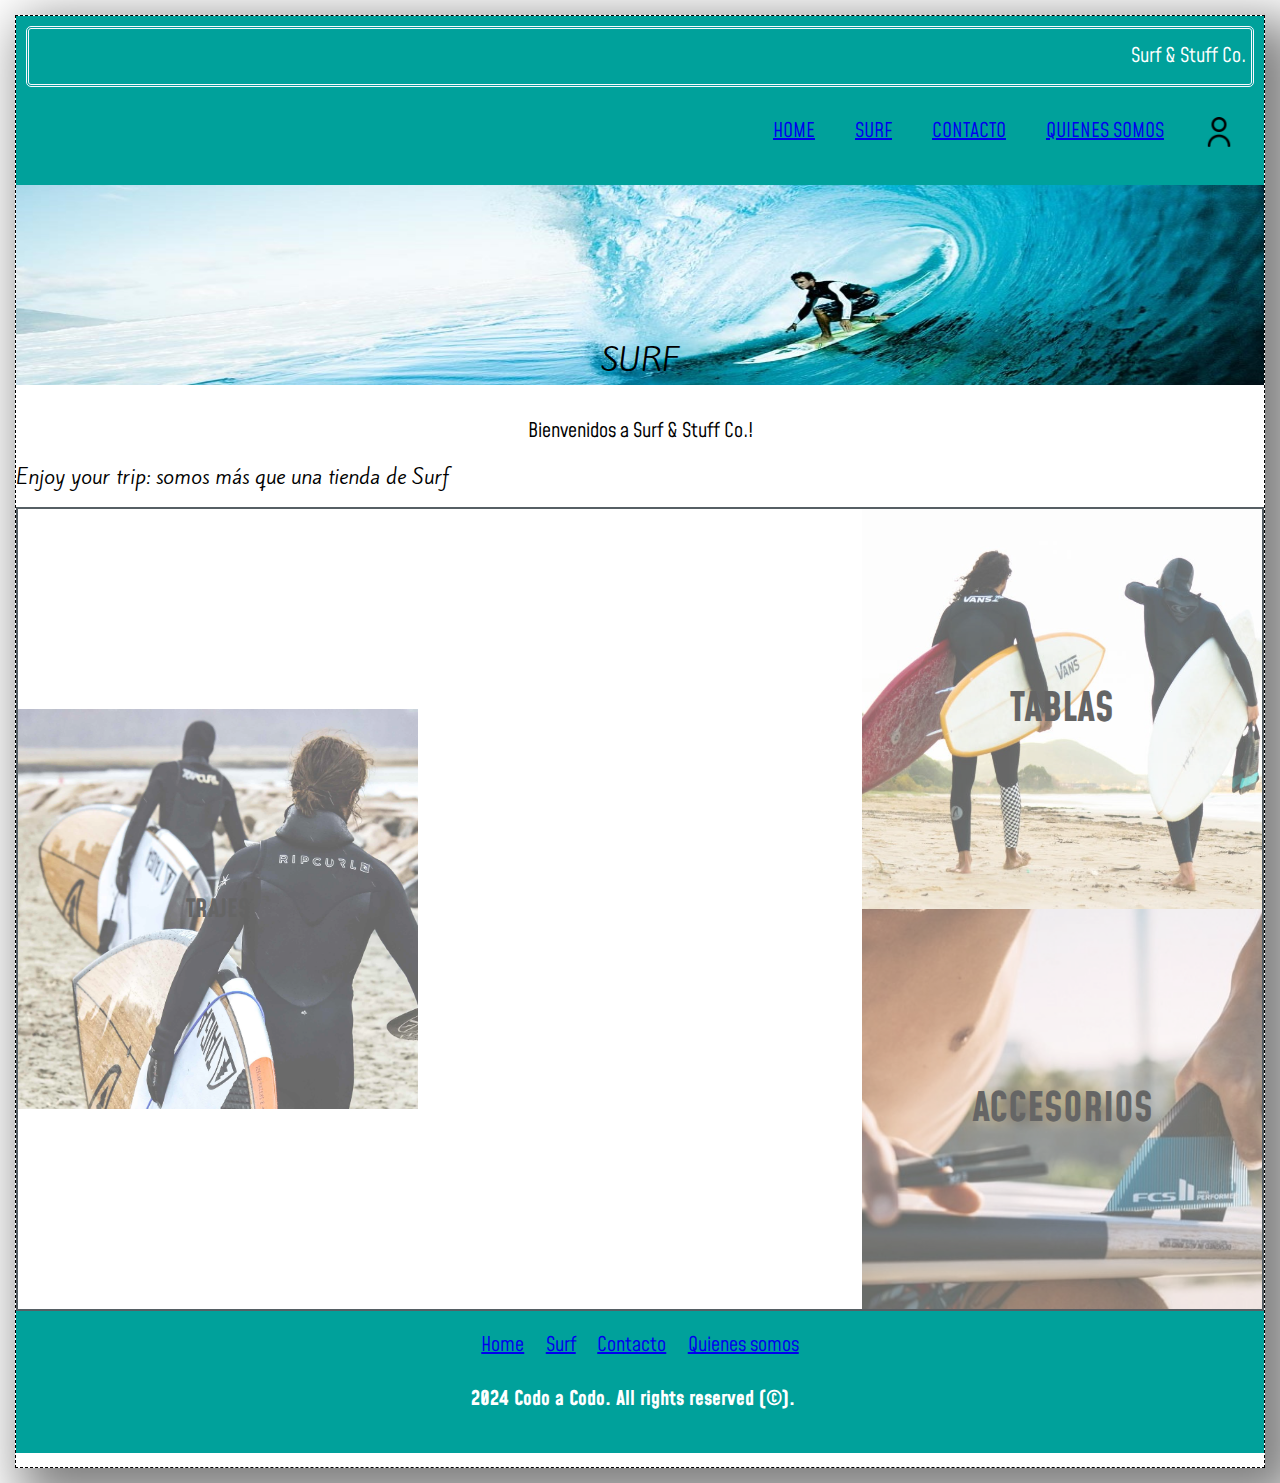
<file: index.html>
<!DOCTYPE html>
<html lang="es">


<head>
    <meta charset="UTF-8">
    <meta name="viewport" content="width=device-width, initial-scale=1.0">

    <title>Home | Surf & Stuff Co.</title>


    <link rel="stylesheet" href="./css/estilosSurfCov3.css">


    <!-- fuentes -->


    <!-- TITULO -->
    <link rel="preconnect" href="https://fonts.googleapis.com">
    <link rel="preconnect" href="https://fonts.gstatic.com" crossorigin>
    <link href="https://fonts.googleapis.com/css2?family=Anta&display=swap" rel="stylesheet">


    <!-- fuentes nav y footer -->
    <link rel="preconnect" href="https://fonts.googleapis.com">
    <link rel="preconnect" href="https://fonts.gstatic.com" crossorigin>
    <link
        href="https://fonts.googleapis.com/css2?family=Big+Shoulders+Inline+Display:wght@100..900&family=Mohave:ital,wght@0,300..700;1,300..700&display=swap"
    rel="stylesheet">


    <!-- fuente main -->
    <link rel="preconnect" href="https://fonts.googleapis.com">
    <link rel="preconnect" href="https://fonts.gstatic.com" crossorigin>
    <link href="https://fonts.googleapis.com/css2?family=Kite+One&display=swap" rel="stylesheet">

    <!-- favicon -->
    <link rel="icon" href="img/logoaceleste.ico">

</head>




<body class="contenedorGrid">
    <header>


    </header>


    <main>
        <!-- slider principal -->
        
        <div class="slideshow-container">
            <div class="mySlides transicion">
                <img src="./img/Surfing1.jpg" style="width:100%">
                <div class="texto">SURF</div>
            </div>


            <div class="mySlides transicion">
                <img src="./img/Surfing2.jpg" style="width:100%">
                <div class="texto">IS</div>
            </div>


            <div class="mySlides transicion">
                <img src="./img/Surfing3.jpg" style="width:100%">
                <div class="texto">FREEDOM</div>
            </div>
            
            <div>
                <audio autoplay loop>
                    <source src="img/sonido de mar.mp3" type="audio/mp3">
                </audio>
            </div>



            <br><br>

        </div>
        <br>


        <h1>Bienvenidos a Surf & Stuff Co.!</h1>
        <h2>Enjoy your trip: somos más que una tienda de Surf</h2>


        <div>
            <section>
                <div class="Menutienda">
                    <div class="Dentrodetienda"
                        style="background-image: url(img/trajes.jpg); opacity: 0.6; background-size: cover;background-position: center; font-size: 40px">
                        <strong>TRAJES
                            <link src="" style="width: 100%;">
                    </div>
                    <div class="Dentrodetienda"
                        style="background-image: url(img/accesorios.jpg); opacity: 0.6; background-size: cover; background-position: center; font-size: 40px ">
                        TABLAS</div>
                    <div class="Dentrodetienda"
                        style="background-image: url(img/tablas.jpg); opacity: 0.6; background-size: cover; background-position: center; font-size: 40px">
                        ACCESORIOS</div></strong>
                </div>
            </section>
        </div>

       




    </main>



    <footer>




    </footer>




    <script src="./js/Scripts.js"></script>


    <br><br>








</body>


</html>
</file>
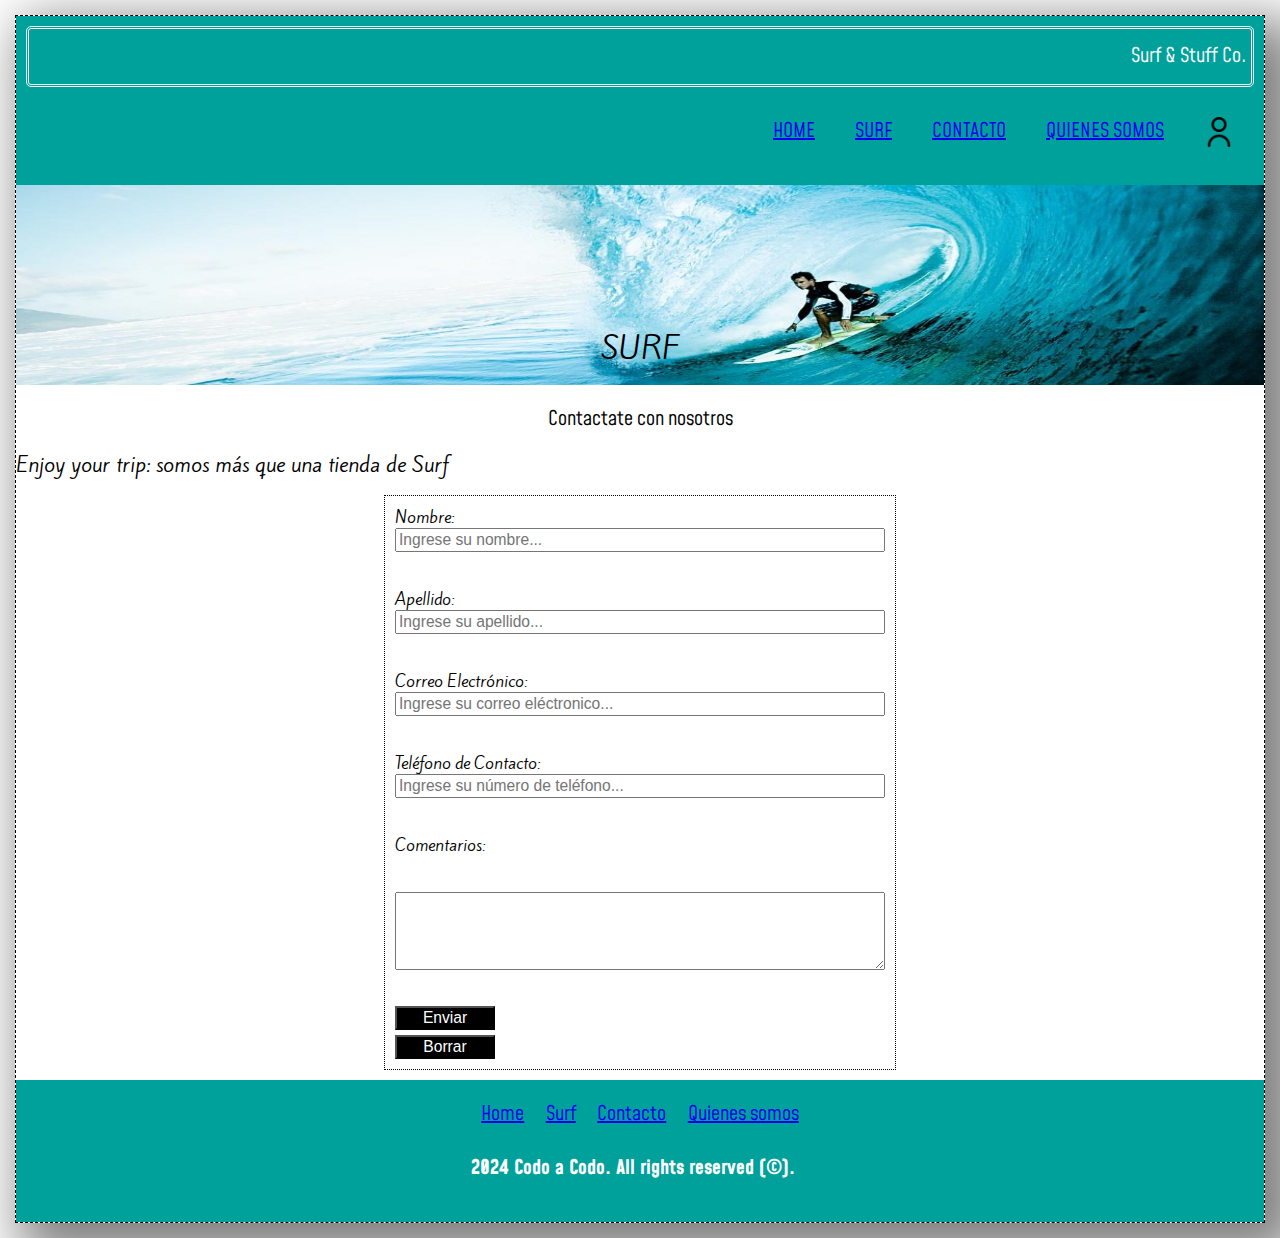
<file: contacto.html>
<!DOCTYPE html>
<html lang="es">

<head>
    <meta charset="UTF-8">
    <meta name="viewport" content="width=device-width, initial-scale=1.0">

    <link rel="stylesheet" href="./css/estilosSurfCov3.css">


    <!-- fuentes -->


    <!-- TITULO -->
    <link rel="preconnect" href="https://fonts.googleapis.com">
    <link rel="preconnect" href="https://fonts.gstatic.com" crossorigin>
    <link href="https://fonts.googleapis.com/css2?family=Anta&display=swap" rel="stylesheet">


    <!-- fuentes nav y footer -->
    <link rel="preconnect" href="https://fonts.googleapis.com">
    <link rel="preconnect" href="https://fonts.gstatic.com" crossorigin>
    <link
        href="https://fonts.googleapis.com/css2?family=Big+Shoulders+Inline+Display:wght@100..900&family=Mohave:ital,wght@0,300..700;1,300..700&display=swap"
        rel="stylesheet">


    <!-- fuente main -->
    <link rel="preconnect" href="https://fonts.googleapis.com">
    <link rel="preconnect" href="https://fonts.gstatic.com" crossorigin>
    <link href="https://fonts.googleapis.com/css2?family=Kite+One&display=swap" rel="stylesheet">

    <!-- favicon -->
    <link rel="icon" href="img/logoaceleste.ico">

    <title>Contacto | Surf & Stuff Co.</title>


</head>

<body class="contenedorGrid">

    <header>


    </header>


    <main>
        <!-- slider principal -->
        <div class="slideshow-container">
            <div class="mySlides transicion">
                <img src="./img/Surfing1.jpg" style="width:100%">
                <div class="texto">SURF</div>
            </div>


            <div class="mySlides transicion">
                <img src="./img/Surfing2.jpg" style="width:100%">
                <div class="texto">IS</div>
            </div>


            <div class="mySlides transicion">
                <img src="./img/Surfing3.jpg" style="width:100%">
                <div class="texto">FREEDOM</div>
            </div>

        </div>
        <br>


        <h1>Contactate con nosotros</h1>
        <h2>Enjoy your trip: somos más que una tienda de Surf</h2>

        <div class="contenedorform">
            <form class="form">
                <label for="nombre">Nombre:</label>
                <input type="text" id="nombre" name="nombre" required placeholder="Ingrese su nombre..."><br>

                <label for="apellido">Apellido:</label>
                <input type="text" id="apellido" name="apellido" required placeholder="Ingrese su apellido..."><br>

                <label for="email">Correo Electrónico:</label>
                <input type="email" id="email" name="email" required placeholder="Ingrese su correo eléctronico..."><br>

                <label for="telefono">Teléfono de Contacto:</label>
                <input type="tel" id="telefono" name="telefono" required
                    placeholder="Ingrese su número de teléfono..."><br>

                <label for="comentarios">Comentarios:</label><br>
                <textarea id="comentarios" name="comentarios"rows="4" cols="50"></textarea><br>

                <button class="enviarbtn" type="submit" onclick="enviarFormulario()">Enviar</button>
                <button class="borrarbtn" type="button" onclick="limpiarFormulario()">Borrar</button>
            </form>

        </div>


    </main>

    <footer>


    </footer>


    <script src="./js/Scripts.js"></script>

</body>

</html>
</file>
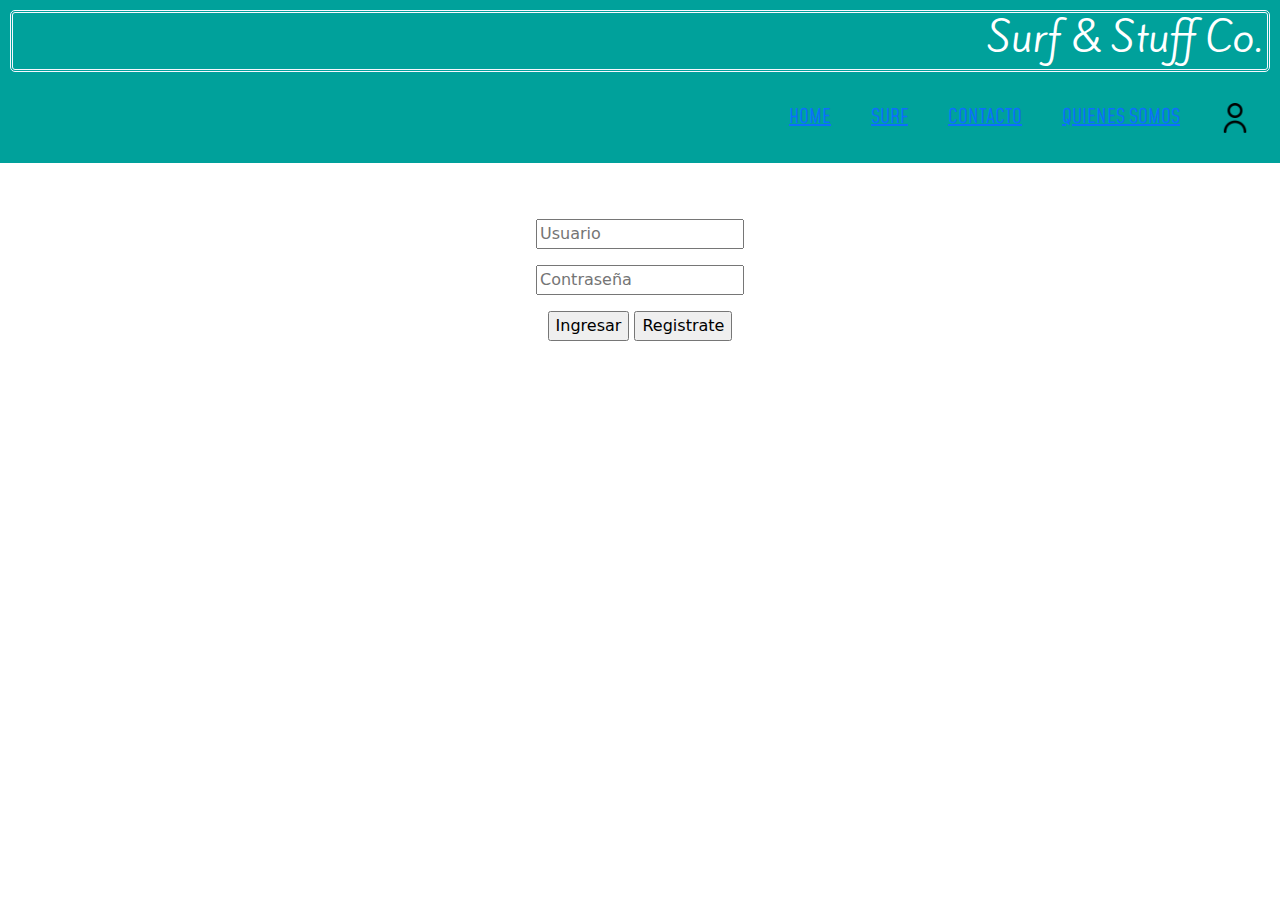
<file: login.html>
<!DOCTYPE html>
<html lang="es">
<head>
    <meta charset="UTF-8">
    <meta name="viewport" content="width=device-width, initial-scale=1.0">
    <link rel="stylesheet" href="css/login.css">
    <link href="https://cdn.jsdelivr.net/npm/bootstrap@5.3.3/dist/css/bootstrap.min.css" rel="stylesheet" integrity="sha384-QWTKZyjpPEjISv5WaRU9OFeRpok6YctnYmDr5pNlyT2bRjXh0JMhjY6hW+ALEwIH" crossorigin="anonymous">
       
    <!-- favicon -->
    <link rel="icon" href="img/logoaceleste.ico">
            <!-- fuentes -->


    <!-- TITULO -->
    <link rel="preconnect" href="https://fonts.googleapis.com">
    <link rel="preconnect" href="https://fonts.gstatic.com" crossorigin>
    <link href="https://fonts.googleapis.com/css2?family=Anta&display=swap" rel="stylesheet">


    <!-- fuentes nav y footer -->
    <link rel="preconnect" href="https://fonts.googleapis.com">
    <link rel="preconnect" href="https://fonts.gstatic.com" crossorigin>
    <link
        href="https://fonts.googleapis.com/css2?family=Big+Shoulders+Inline+Display:wght@100..900&family=Mohave:ital,wght@0,300..700;1,300..700&display=swap"
    rel="stylesheet">


    <!-- fuente main -->
    <link rel="preconnect" href="https://fonts.googleapis.com">
    <link rel="preconnect" href="https://fonts.gstatic.com" crossorigin>
    <link href="https://fonts.googleapis.com/css2?family=Kite+One&display=swap" rel="stylesheet">

    <title>Iniciar Sesión</title>
</head>
<header> 

</header>
<body>
    <main>
        <section><div class="text-center my-5">
            <form id="formIngreso">                        
                <input class="my-2"type="text" id="Usuario" required placeholder="Usuario"><br>
                <input class="my-2"type="password" id="Contrasenia"required placeholder="Contraseña"><br>
                <input class="my-2"type="button" onclick="validar()" id="Ingresar" value="Ingresar">
                <a href="registro.html"><input type="button" id="Registrate" value="Registrate"></a>
            </form>
        </div>
        </section>
    </main>
<footer>

</footer>
<script src="./js/Scripts.js"></script>   
</body>

</html>
</file>
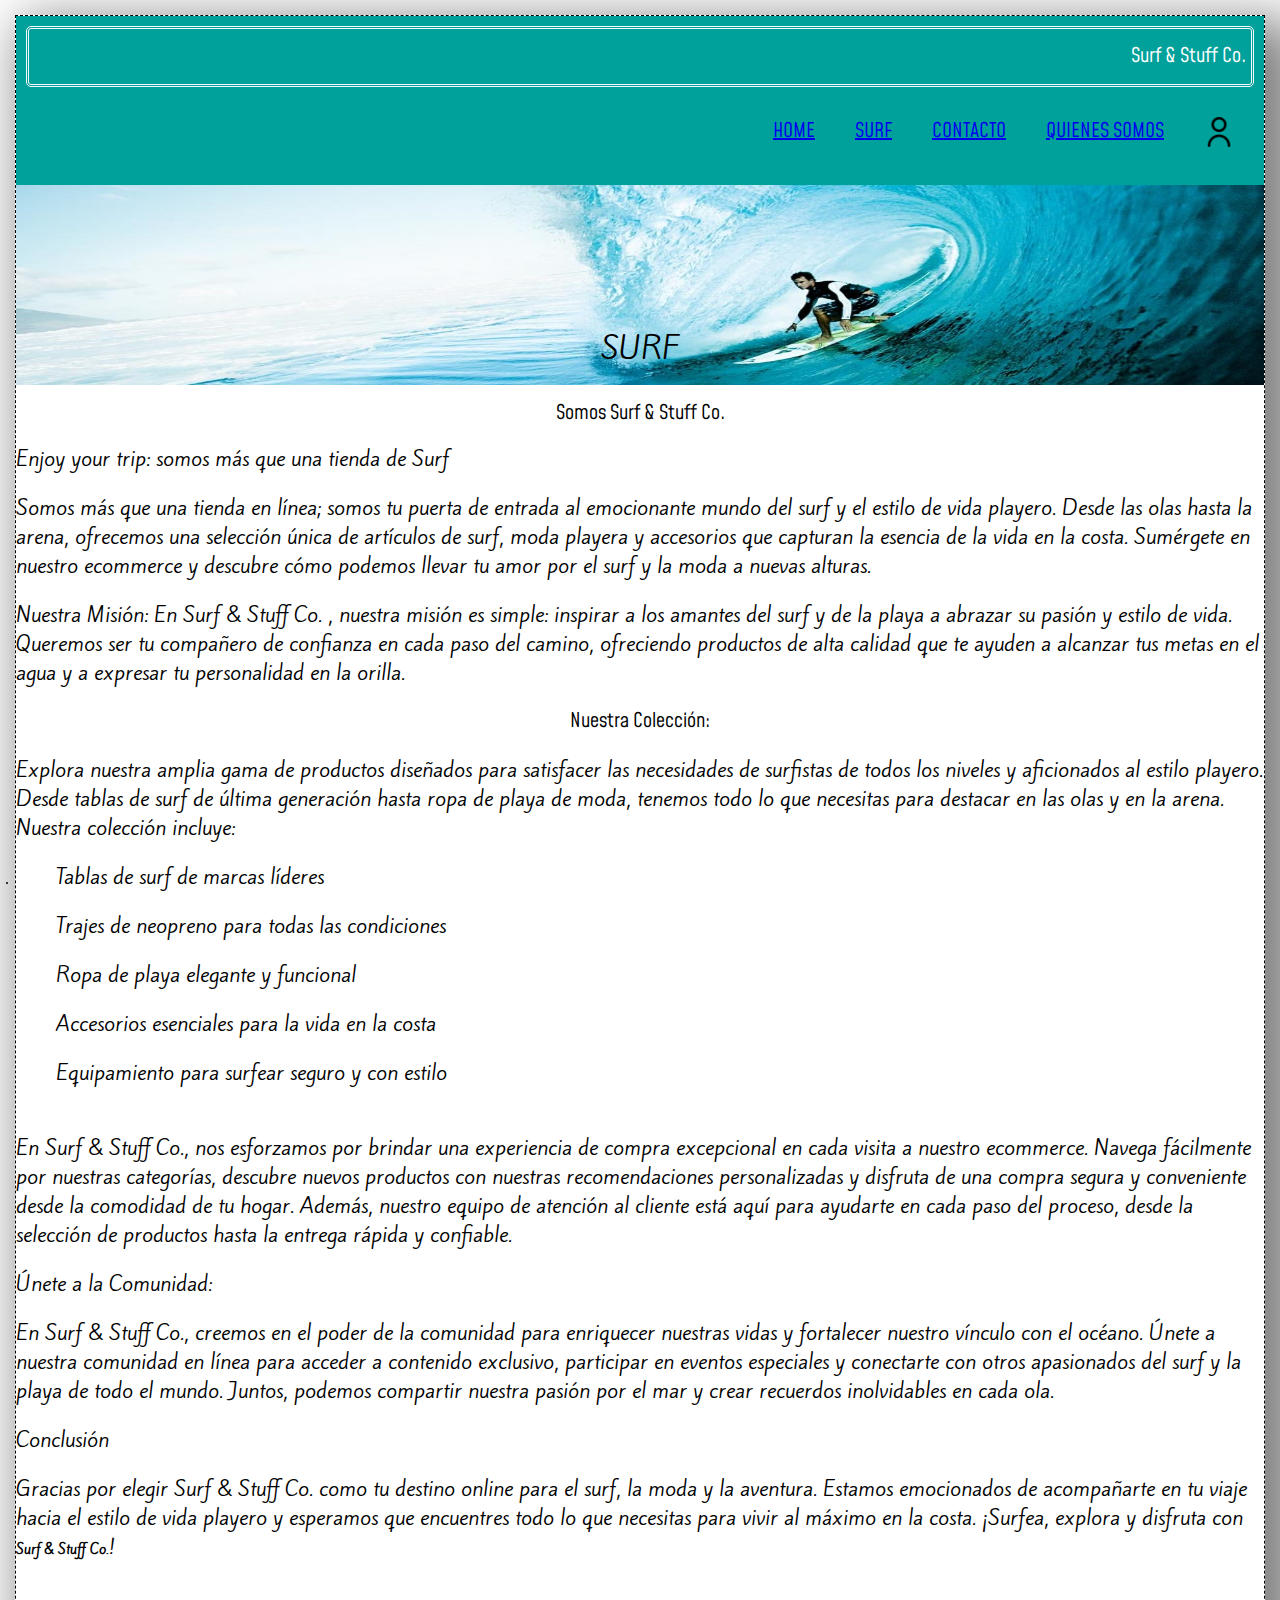
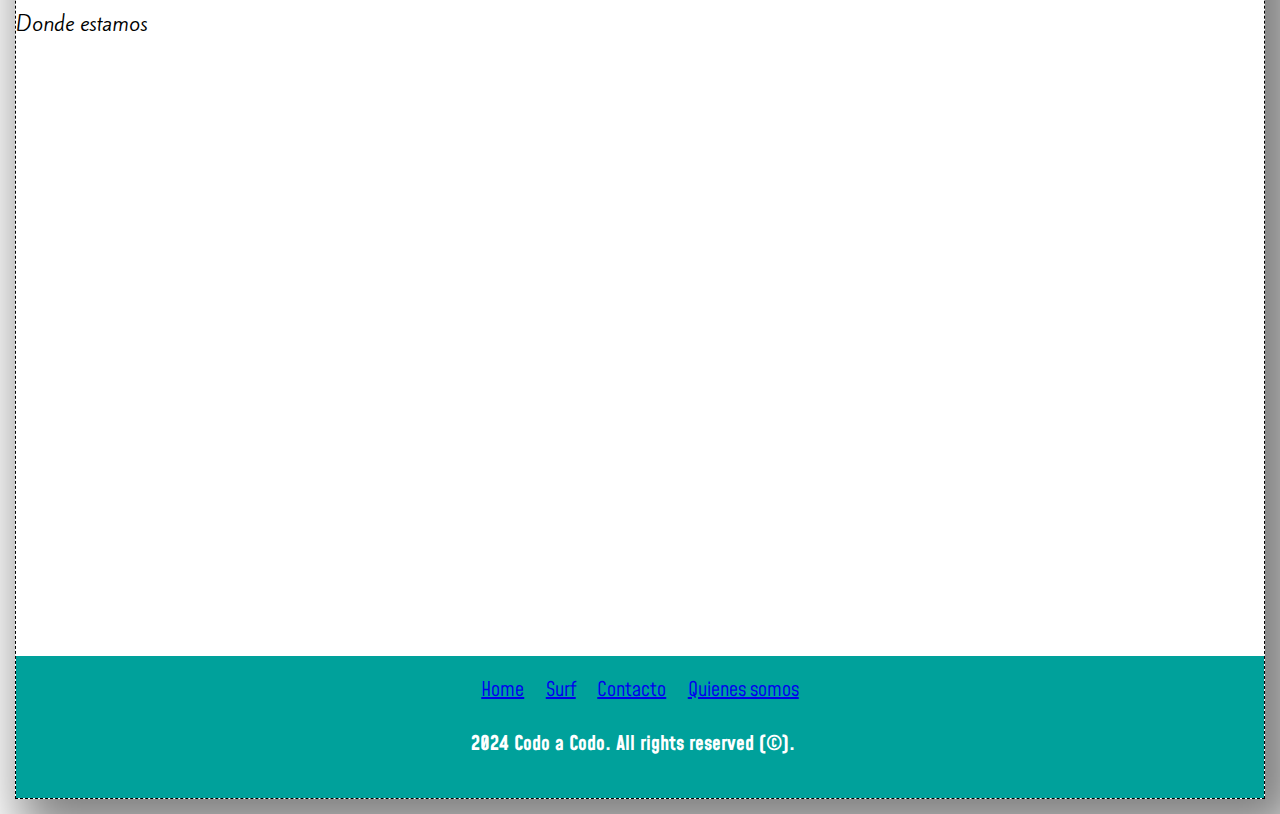
<file: quienessomos.html>
<!DOCTYPE html>
<html lang="en">

<head>
    <meta charset="UTF-8">
    <meta name="viewport" content="width=device-width, initial-scale=1.0">

    <!-- CSS -->
    <link rel="stylesheet" href="./css/estilosSurfCov3.css">


    <!-- fuentes -->

    <!-- TITULO -->
    <link rel="preconnect" href="https://fonts.googleapis.com">
    <link rel="preconnect" href="https://fonts.gstatic.com" crossorigin>
    <link href="https://fonts.googleapis.com/css2?family=Anta&display=swap" rel="stylesheet">

    <!-- fuentes nav y footer -->
    <link rel="preconnect" href="https://fonts.googleapis.com">
    <link rel="preconnect" href="https://fonts.gstatic.com" crossorigin>
    <link
        href="https://fonts.googleapis.com/css2?family=Big+Shoulders+Inline+Display:wght@100..900&family=Mohave:ital,wght@0,300..700;1,300..700&display=swap"
        rel="stylesheet">

    <!-- fuente main -->
    <link rel="preconnect" href="https://fonts.googleapis.com">
    <link rel="preconnect" href="https://fonts.gstatic.com" crossorigin>
    <link href="https://fonts.googleapis.com/css2?family=Kite+One&display=swap" rel="stylesheet">


    <!-- favicon -->
    <link rel="icon" href="img/logoaceleste.ico">



    <title>Surf & Stuff Co.</title>
</head>

<body class="contenedorGrid">

    <header>


    </header>

    <main>
        <div class="slideshow-container">
            <div class="mySlides transicion">
                <img src="./img/Surfing1.jpg" style="width:100%">
                <div class="texto">SURF</div>
            </div>

            <div class="mySlides transicion">
                <img src="./img/Surfing2.jpg" style="width:100%">
                <div class="texto">IS</div>
            </div>

            <div class="mySlides transicion">
                <img src="./img/Surfing3.jpg" style="width:100%">
                <div class="texto">FREEDOM</div>
            </div>


        </div>

        <section>
            <h1>Somos Surf & Stuff Co.</h1>
            <h2>Enjoy your trip: somos más que una tienda de Surf</h2>
            <section>
                <p>
                    Somos más que una tienda en línea; somos tu puerta de entrada al emocionante
                    mundo del surf y el estilo de vida playero. Desde las olas hasta la arena, ofrecemos una selección
                    única
                    de
                    artículos de surf, moda playera y accesorios que capturan la esencia de la vida en la costa.
                    Sumérgete
                    en
                    nuestro ecommerce y descubre cómo podemos llevar tu amor por el surf y la moda a nuevas alturas.</p>
                <p>
            </section>

            <section>
                <p> Nuestra Misión:
                    En Surf & Stuff Co. , nuestra misión es simple: inspirar a los amantes del surf y de la playa
                    a
                    abrazar su
                    pasión y estilo de vida. Queremos ser tu compañero de confianza en cada paso del camino, ofreciendo
                    productos de alta calidad que te ayuden a alcanzar tus metas en el agua y a expresar tu personalidad
                    en
                    la
                    orilla.</p>
            </section>

            <section>
                <h1>Nuestra Colección:</h1>
                <P>Explora nuestra amplia gama de productos diseñados para satisfacer las necesidades de surfistas de
                    todos los
                    niveles y aficionados al estilo playero. Desde tablas de surf de última generación hasta ropa de
                    playa de
                    moda, tenemos todo lo que necesitas para destacar en las olas y en la arena. Nuestra colección
                    incluye:
                </p>

                <li>
                    <ul>Tablas de surf de marcas líderes</ul>
                    <ul>Trajes de neopreno para todas las condiciones</ul>
                    <ul>Ropa de playa elegante y funcional</ul>
                    <ul>Accesorios esenciales para la vida en la costa</ul>
                    <ul>Equipamiento para surfear seguro y con estilo</ul>
                </li>

            </section>

            <br>
            <section>
                <P>En Surf & Stuff Co., nos esforzamos por brindar una experiencia de compra excepcional en cada
                    visita a
                    nuestro ecommerce. Navega fácilmente por nuestras categorías, descubre nuevos productos con nuestras
                    recomendaciones personalizadas y disfruta de una compra segura y conveniente desde la comodidad de
                    tu
                    hogar.
                    Además, nuestro equipo de atención al cliente está aquí para ayudarte en cada paso del proceso,
                    desde la
                    selección de productos hasta la entrega rápida y confiable.</P>
            </section>

            
            <h2>Únete a la Comunidad:</h2>
            
            <P>En Surf & Stuff Co., creemos en el poder de la comunidad para enriquecer nuestras vidas y
                fortalecer nuestro
                vínculo con el océano. Únete a nuestra comunidad en línea para acceder a contenido exclusivo, participar
                en
                eventos especiales y conectarte con otros apasionados del surf y la playa de todo el mundo. Juntos,
                podemos
                compartir nuestra pasión por el mar y crear recuerdos inolvidables en cada ola.</P>
            
            <h2>
                Conclusión
            </h2>
            <P>Gracias por elegir Surf & Stuff Co. como tu destino online para el surf, la moda y la aventura.
                Estamos
                emocionados de acompañarte en tu viaje hacia el estilo de vida playero y esperamos que encuentres todo
                lo
                que necesitas para vivir al máximo en la costa. ¡Surfea, explora y disfruta con <b>Surf & Stuff Co.</b>!
            </P>
        </section>

        <br><br>

        <section>
            <h2>Donde estamos</h2>

            <iframe class="contenedoriframe"
                src="https://www.google.com/maps/embed?pb=!1m16!1m12!1m3!1d1867.3481751301142!2d-57.53840848855501!3d-38.08219222262771!2m3!1f0!2f0!3f0!3m2!1i1024!2i768!4f13.1!2m1!1ssurf%20mar%20del%20plata!5e0!3m2!1ses!2sar!4v1713996006142!5m2!1ses!2sar"
                 style="border:0;" allowfullscreen="" loading="lazy"
                referrerpolicy="no-referrer-when-downgrade">Mapa
            </iframe>
        
        </section>

    </main>



    <footer>


    </footer>




    <script src="./js/Scripts.js"></script>


</body>

</html>
</file>
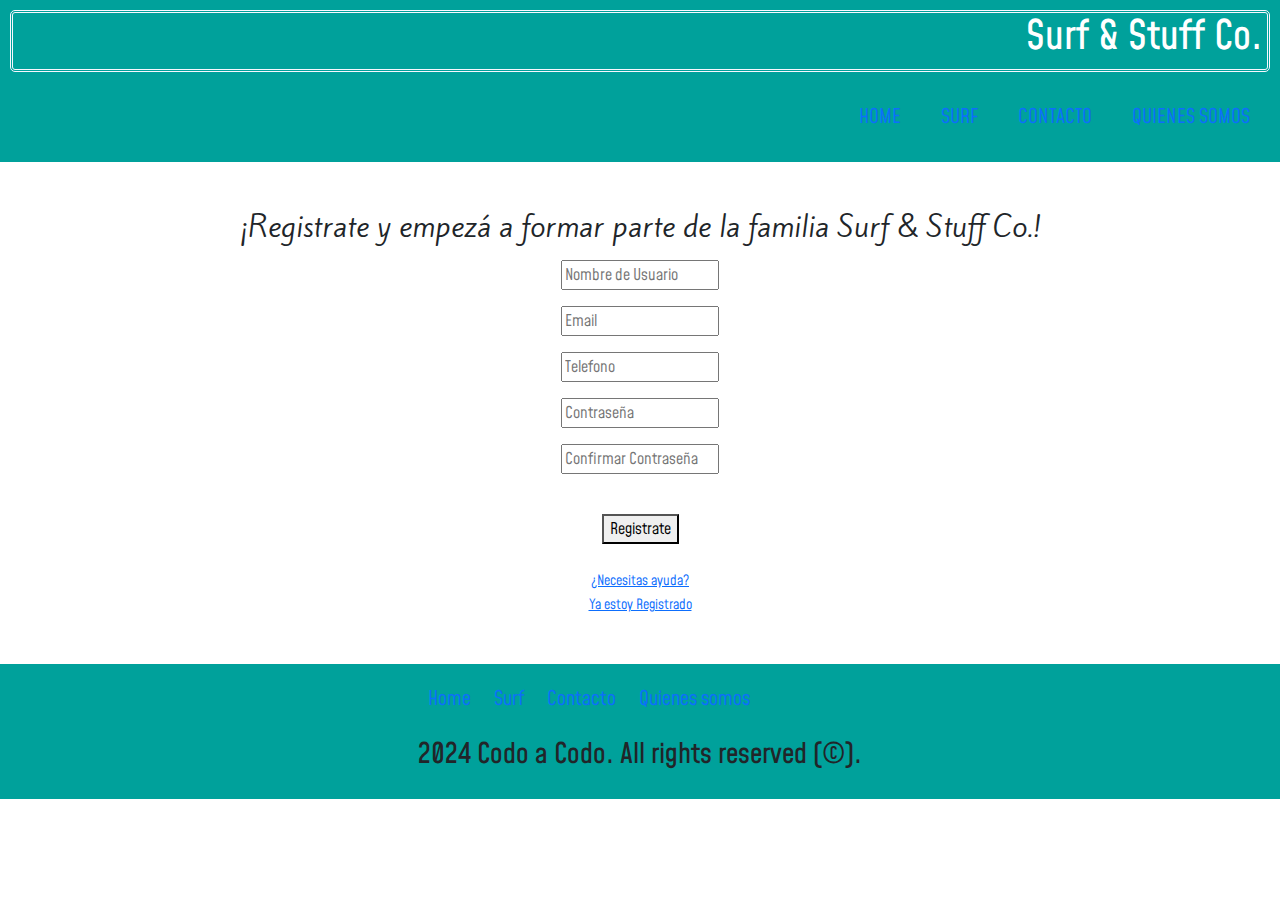
<file: registro.html>
<!DOCTYPE html>
<html lang="en">
<head>
    <meta charset="UTF-8">
    <meta name="viewport" content="width=device-width, initial-scale=1.0">
    <link href="https://cdn.jsdelivr.net/npm/bootstrap@5.3.3/dist/css/bootstrap.min.css" rel="stylesheet" integrity="sha384-QWTKZyjpPEjISv5WaRU9OFeRpok6YctnYmDr5pNlyT2bRjXh0JMhjY6hW+ALEwIH" crossorigin="anonymous">
    <link rel="stylesheet" href="css/registro.css">
    <!-- favicon -->
    <link rel="icon" href="img/logoaceleste.ico">
        <!-- fuentes -->


    <!-- TITULO -->
    <link rel="preconnect" href="https://fonts.googleapis.com">
    <link rel="preconnect" href="https://fonts.gstatic.com" crossorigin>
    <link href="https://fonts.googleapis.com/css2?family=Anta&display=swap" rel="stylesheet">


    <!-- fuentes nav y footer -->
    <link rel="preconnect" href="https://fonts.googleapis.com">
    <link rel="preconnect" href="https://fonts.gstatic.com" crossorigin>
    <link
        href="https://fonts.googleapis.com/css2?family=Big+Shoulders+Inline+Display:wght@100..900&family=Mohave:ital,wght@0,300..700;1,300..700&display=swap"
    rel="stylesheet">


    <!-- fuente main -->
    <link rel="preconnect" href="https://fonts.googleapis.com">
    <link rel="preconnect" href="https://fonts.gstatic.com" crossorigin>
    <link href="https://fonts.googleapis.com/css2?family=Kite+One&display=swap" rel="stylesheet">
    <title>Registrate</title>
</head>
<body>
    <script src="https://cdn.jsdelivr.net/npm/bootstrap@5.3.3/dist/js/bootstrap.bundle.min.js" integrity="sha384-YvpcrYf0tY3lHB60NNkmXc5s9fDVZLESaAA55NDzOxhy9GkcIdslK1eN7N6jIeHz" crossorigin="anonymous"></script>
    <header>
        <nav class="navbar navbar-expand-lg bg-body-tertiary">
            <div class="container-fluid">
              <a class="navbar-brand" href="#">Navbar</a>
              <button class="navbar-toggler" type="button" data-bs-toggle="collapse" data-bs-target="#navbarNavAltMarkup" aria-controls="navbarNavAltMarkup" aria-expanded="false" aria-label="Toggle navigation">
                <span class="navbar-toggler-icon"></span>
              </button>
              <div class="collapse navbar-collapse" id="navbarNavAltMarkup">
                <div class="navbar-nav">
                  <a class="nav-link active" aria-current="page" href="#">Home</a>
                  <a class="nav-link" href="#">Features</a>
                  <a class="nav-link" href="#">Pricing</a>
                  <a class="nav-link disabled" aria-disabled="true">Disabled</a>
                </div>
              </div>
            </div>
          </nav>
             <!-- slider principal -->
             <div id="carouselExampleAutoplaying" class="carousel slide" data-bs-ride="carousel">
                <div class="carousel-inner">
                  <div class="carousel-item active">
                    <img src="img/Surfing1.jpg" class="d-block w-100" alt="300px">
                  </div>
                  <div class="carousel-item">
                    <img src="img/Surfing2.jpg" class="d-block w-100" alt="300px">
                  </div>
                  <div class="carousel-item">
                    <img src="img/Surfing3.jpg" class="d-block w-100" alt="300px">
                  </div>
                </div>
                <button class="carousel-control-prev" type="button" data-bs-target="#carouselExampleAutoplaying" data-bs-slide="prev">
                  <span class="carousel-control-prev-icon" aria-hidden="true"></span>
                  <span class="visually-hidden">Previous</span>
                </button>
                <button class="carousel-control-next" type="button" data-bs-target="#carouselExampleAutoplaying" data-bs-slide="next">
                  <span class="carousel-control-next-icon" aria-hidden="true"></span>
                  <span class="visually-hidden">Next</span>
                </button>
              </div>   
    
    </header>

    <main class="text-center my-5"> 
        
        <h3 id="tituReg">¡Registrate y empezá a formar parte de la familia Surf & Stuff Co.!</h3>
        <section>

            <form>
            <div class="my-2">    
                <input class="my-2"type="text" name="Nombre de Usuario" id="nomUsu" required placeholder="Nombre de Usuario"><br>
                <input class="my-2"type="text" name="Email" id="email" required placeholder="Email"><br>
                <input class="my-2"type="text" name="Telefono" id="Telefono" required placeholder="Telefono"><br>
                <input class="my-2"type="password" name="psw" id="psw" required placeholder="Contraseña"><br>
                <input class="my-2"type="password" name="confirContra" id="confirContra" required placeholder="Confirmar Contraseña"><br>
            </div>
                <button class="my-4" type="button"class=botonReg>Registrate</button><br>
                <a href="">
                    <small id="formExtra">¿Necesitas ayuda? <br>
                        <a href="login.html">Ya estoy Registrado</a>
                    </small><br>
                </a>
            </form>
        </section>
    </main>
    <footer>


    </footer>
    <script src="./js/registro.js"></script>
</body>
</html>
</file>
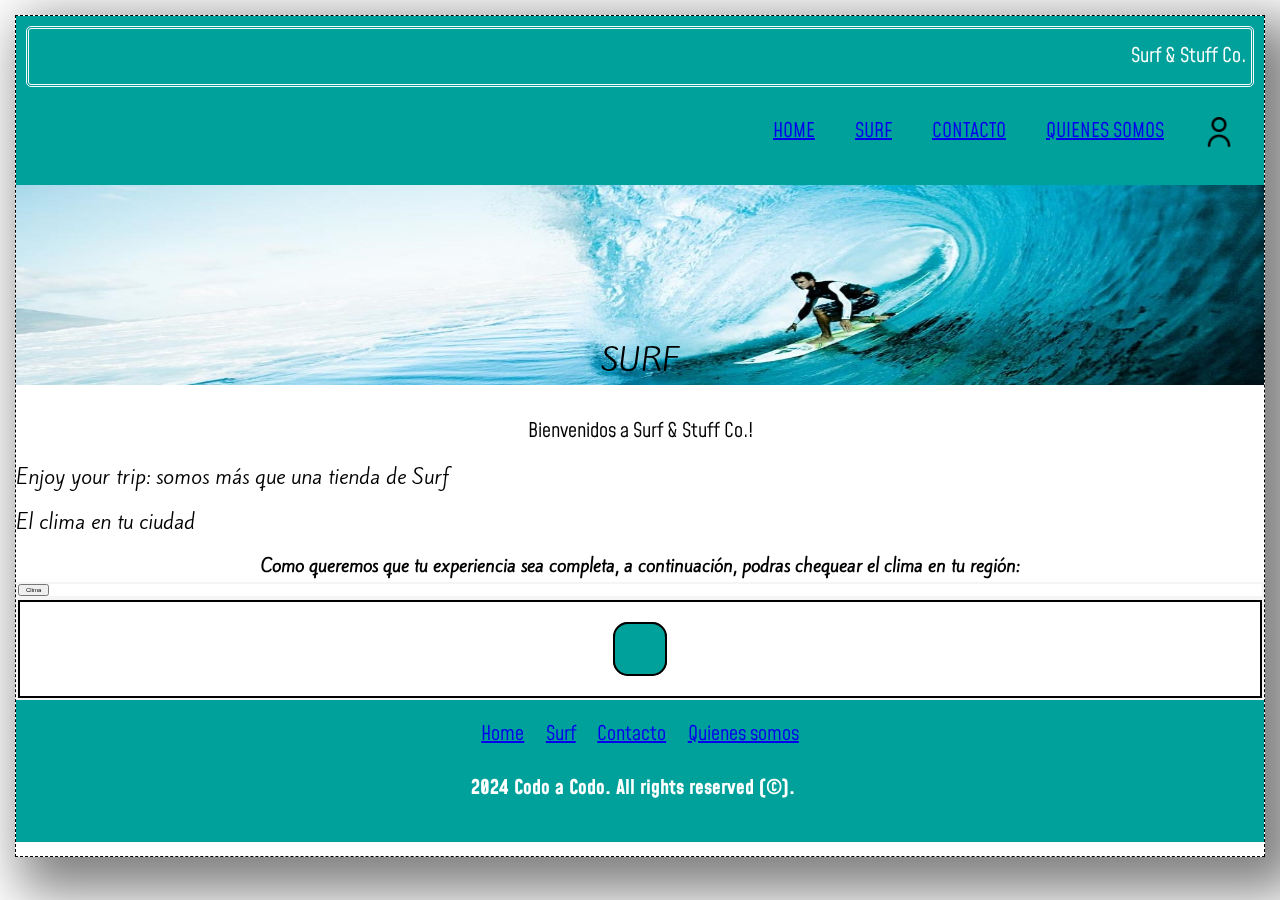
<file: tiempo.html>
<!DOCTYPE html>
<html lang="es">
<head>
    <meta charset="UTF-8">
    <meta name="viewport" content="width=device-width, initial-scale=1.0">
    <title>Clima | Surf & Stuff Co.</title>
    <link rel="stylesheet" href="./css/estilosSurfCov3.css">


    <!-- fuentes -->
    <!-- TITULO -->
    <link rel="preconnect" href="https://fonts.googleapis.com">
    <link rel="preconnect" href="https://fonts.gstatic.com" crossorigin>
    <link href="https://fonts.googleapis.com/css2?family=Anta&display=swap" rel="stylesheet">
    <!-- fuentes nav y footer -->
    <link rel="preconnect" href="https://fonts.googleapis.com">
    <link rel="preconnect" href="https://fonts.gstatic.com" crossorigin>
    <link
        href="https://fonts.googleapis.com/css2?family=Big+Shoulders+Inline+Display:wght@100..900&family=Mohave:ital,wght@0,300..700;1,300..700&display=swap"
    rel="stylesheet">
    <!-- fuente main -->
    <link rel="preconnect" href="https://fonts.googleapis.com">
    <link rel="preconnect" href="https://fonts.gstatic.com" crossorigin>
    <link href="https://fonts.googleapis.com/css2?family=Kite+One&display=swap" rel="stylesheet">
    <!-- favicon -->
    <link rel="icon" href="img/logoaceleste.ico">
</head>
<body class="contenedorGrid">
    <header>
    </header>
    <main>
        <!-- slider principal -->        
        <div class="slideshow-container">
            <div class="mySlides transicion">
                <img src="./img/Surfing1.jpg" style="width:100%">
                <div class="texto">SURF</div>
            </div>
            <div class="mySlides transicion">
                <img src="./img/Surfing2.jpg" style="width:100%">
                <div class="texto">IS</div>
            </div>
            <div class="mySlides transicion">
                <img src="./img/Surfing3.jpg" style="width:100%">
                <div class="texto">FREEDOM</div>
            </div>            
            <br><br>

        </div>
        <br>
        <h1>Bienvenidos a Surf & Stuff Co.!</h1>
        <h2>Enjoy your trip: somos más que una tienda de Surf</h2> 
        <h2>El clima en tu ciudad</h2>
        <h3 class="clima1">Como queremos que tu experiencia sea completa, a continuación, podras chequear el clima en tu región:</h3>
  
            <div class="section">
                <button class="btn blue" id="clima">Clima</button>
            </div>
    
            <div class="section">
    
                <div id="card2" class="card2">
                    <ul id="resultado2" class="resultado2">
    </main>
    <footer>
    </footer>
    <script src="js/tiempo.js"></script>
    <script src="./js/Scripts.js"></script>
    <br><br>   
</body>
</html>
</file>
<file: css/estilosSurfCov3.css>
/* CONFIG GENERAL  */
* {
    font-size: 62.5%;
    box-sizing: border-box;
}


.contenedorGrid{
    margin: 15px;
    border: 1px;
    background-color: #FFFFFF;
    border-style:dashed;
    box-shadow: 20px 20px 50px 15px grey;
    /* margin: 20px; */
}




/* ---------------------------------------------------------------------------------- */

/* config HEADER - NAV */
nav {
    background-color: #00A19B;
    color: #FFFFFF;
    padding: 10px;
}

.titulo {
    font-size: 50px;
    border-style: double;
    border-radius: 5px;
    border-color: ghostwhite;
    display: flex;
    justify-content: end;
    padding-right: 5px;
    font-family: "Anta", sans-serif;
    font-weight: 400;
    font-style: normal;
}

.contenedornav {
    display: flex;
    justify-content: flex-end;
}

.anav {
    margin-top: 10px;
    font-size: 20px;
    font-family: "Mohave", sans-serif;
    font-weight: weight;
    font-style: normal;
    padding: 20px;
    border-color: whitesmoke;
}

.anav:hover {
    border-radius: 5px;
    background-color: #565F64;
}

.anav:visited {
    color: #FFFFFF;
}

#icoLog{
    width: 30px !important;
    height: auto !important;
}

/* ---------------------------------------------------------------------------------- */
/*  Config MAIN */

.contenedorMain {
    border-style: dashed;
}

h1 {
    font-size: 20px;
    font-family: "Kite One", sans-serif;
    font-weight: 400;
    font-style: normal;
    text-align: center;
}


h2 {
    font-size: 20px;
    font-family: "Kite One", sans-serif;
    font-weight: 400;
    font-style: normal;
}

/* section {
    font-size: 50px;
} */


p {
    font-size: 20px;
    font-family: "Kite One", sans-serif;
    font-weight: 400;
    font-style: normal;
}

ul{
    font-family: "Kite One", sans-serif;
    font-size: 20px;
}

img {
    width: 100%;
    height: 200px;
}

.contenedoriframe{
    padding: 20px;
    height: 600px;
    width: 50%;
}

h3 {
    font-size: 20px;
    color: #FFFFFF;
    font-family: "Mohave", sans-serif;
}


.Menutienda {
    display: flex;
    text-align: center;
    border: #565F64 2px solid;
    justify-content: space-between;
    align-items: center;
    font-family: "Mohave", sans-serif;  
}


.Dentrodetienda{
    display: flex;
    width: 400px;
    height: 400px;
    text-align: center;
    align-items: center;
    justify-content: center;
}

#icoLog{
    width: 30px !important;
    height: auto !important;
}

/* -- Estilos para stuff.html*/

#Titulo_productos {
    text-align: center;
    font-family: "Mohave", sans-serif;
    font-size: 24px;
}

.row {
    display: flex;
    flex-wrap: wrap;
}

.Seccion_tablas {
    flex: 30%;
    font-size: x-large;
    font-family: "Kite One", sans-serif;
    padding: 20px;
    text-align:start;
}

.Imagenes_tablas {
    flex: 70%;
    display: flex;
    background-color: white;
    padding: 20px; 
    font-family: "Mohave", sans-serif;
    text-align: center;
    padding: 10%;
    font-size: 30px; 
    display: grid;
    grid-template-columns: repeat(3, 1fr);
    grid-gap: 10px;
    grid-auto-rows: minmax(320px, auto);
}

.Imagenes_tablas > div {
    max-width: 100%;
    max-height: 100%;
    justify-content: center;
    padding-bottom: 2%;
}

.Imagenes_tablas > div > p {
    font-size: 20px;    
    color: #000000;
    margin: 5%;
    justify-content:center;  
}

.Imagenes_tablas > div > p> a{
    text-decoration: none;
    outline: none;
    padding: 2px 1px 0;
}


/* Extra small devices (phones, 600px and down) */
@media only screen and (max-width: 600px) {
  .Imagenes_tablas {grid-template-columns: repeat(1, 1fr);}
}

/* Small devices (portrait tablets and large phones, 600px and up) */
@media only screen and (min-width: 600px) {
  .Imagenes_tablas {grid-template-columns: repeat(1, 1fr);}
}

/* Medium devices (landscape tablets, 768px and up) */
@media only screen and (min-width: 768px) {
  .Imagenes_tablas {grid-template-columns: repeat(2, 1fr);}
} 

/* Large devices (laptops/desktops, 992px and up) */
@media only screen and (min-width: 992px) {
  .Imagenes_tablas {grid-template-columns: repeat(3, 1fr);}
} 

/* Extra large devices (large laptops and desktops, 1200px and up) */
@media only screen and (min-width: 1200px) {
  .Imagenes_tablas {grid-template-columns: repeat(3, 1fr);}
}


/* a:hover {background-color: #00A19B;}

@media screen and (max-width: 700px) {
    .row, .navbar {   
      flex-direction: column;
    }
  } */




/* ESTILOS SLIDER PRINCIPAL */

/* Slideshow container */
.slideshow-container {
    max-width: 100%;
    position: relative;
}

/* OCULTA LAS IMAGENES POR DEFAULF */
.mySlides {
    display: none;
}


/* texto imagenes slider */
.texto {
    color: #000000;
    font-family: "Kite One", sans-serif;
    font-size: 30px;
    padding: 8px 12px;
    position: absolute;
    bottom: 8px;
    width: 100%;
    text-align: center;
}

/* Animacion  */
.transicion {
    animation-name: transicion;
    animation-duration: 1.5s;
}

@keyframes transicion {
    from {
        opacity: .4
    }

    to {
        opacity: 1
    }
}

/* ESTILOS FORMULARIO */

.contenedorform{
    display: flex;
    font-size: 40px;
    justify-content: center;
}

.form{
    font-family: "Kite One", sans-serif;
    border: 1px dotted;
    padding: 10px;
    display: flex;
    flex-direction: column;
    margin-bottom: 10px;

}

.enviarbtn{
    color: #FFFFFF;
    background-color: #000000;
    width: 100px;

}

.borrarbtn{
    margin-top: 5px;
    color: #FFFFFF;
    background-color: #000000;
    width: 100px;
}

/* Connfig API*/

.clima1 {
    font-size: 17px;
    text-align: center;
    font-family: "Kite One", sans-serif;
    color: black;
    margin: 4px
}

h1 {
    display: flex;
    justify-content: center;
    font-family: "Mohave", sans-serif;
  }
  
  hr {
    border-color: darkcyan;
  }
  
  .section {
    border: 2px solid whitesmoke;
  }
  
  .card {
    display: flex;
    align-items: center;
    justify-content: center;
    border: 2px solid whitesmoke;
  }
  
  .resultado {
    border: 2px solid black;
    background-color: #00A19B;
  }
  
  .card2 {
    display: flex;
    align-items: center;
    justify-content: center;
    border: 2px solid black;
    background-image: url("https://images.pexels.com/photos/12145097/pexels-photo-12145097.jpeg");
    background-size: contain;
  }
  
  .resultado2 {
    border: 2px solid black;
    background-color: #00A19B;
    border-radius: 15px;
    padding: 2%;
    backdrop-filter: invert(80%);
  }
  
  .resultado2::before {
    background-color: rgba(0,0,0,0.9);
  }
  
  .temp {
    font-family: "Mohave", sans-serif;
    font-size: 6vw;
    text-align: left; 
  font-weight: bold; 
  background: #000; 
  -webkit-background-clip: text; 
  -moz-background-clip: text; 
  background-clip: text; 
  color: transparent; 
  text-shadow: 0px 3px 3px rgba(255,255,255,0.2),0px -1px 1px rgba(0,0,0,0.3)
  }
  
  .desc {
    font-family: "Mohave", sans-serif;
    font-size: 5vw;
    text-transform: capitalize;
    text-align: left; 
    font-weight: bold; 
    background: #202020; 
    -webkit-background-clip: text; 
    -moz-background-clip: text; 
    background-clip: text; 
    color: transparent; 
    text-shadow: 0px 3px 3px rgba(255,255,255,0.2),0px -1px 1px rgba(0,0,0,0.3)
  }
  
  .data_extra {
    font-family: "Mohave", sans-serif;
    font-size: 3vw;
    display: flex;
  }
  
  .sen_term {
    font-weight: bolder;
  }
  
  .nubes {
    background-image: url("https://images.pexels.com/photos/12145097/pexels-photo-12145097.jpeg");
  }
  
  .lluvia {
    background-image: url("https://picsum.photos/id/171/400/500");
  }
  
  .nieve {
    background-image: url("https://picsum.photos/id/559/400/500");
  }
  
  .nubes_disp {
    background-image: url("https://picsum.photos/id/29/1280/960");
  }
  
  .cielo_claro {
    background-image: url("https://picsum.photos/id/16/1280/960");
    .resultado2 {
      background-image: url("https://picsum.photos/id/16/1280/960");
      border: darkcyan 2px solid;
      box-shadow: 2px 2px 2px 1px rgba(0, 0, 0, 0.2);
      padding: 2%;
    }
  }
  
  .soleado {
    background-image: url("https://picsum.photos/id/789/1280/960");
  
  }
  
  .nieve {
    background-image: url("https://picsum.photos/id/790/1280/960");
  }
  
  .muy_nuboso {
    background-image: url("https://picsum.photos/id/38/400/500");
  }
  
  
  @media only screen and (max-width: 380px) {
    .cielo_claro {
      background-image: url("https://picsum.photos/id/16/480/360");
      .resultado2 {
        background-image: url("https://picsum.photos/id/16/480/360");
        border: darkcyan 2px solid;
        box-shadow: 2px 2px 2px 1px rgba(0, 0, 0, 0.2);
        padding: 2%;
      }
    }}
  


/* ---------------------------------------------------------------------------------- */
/* config FOOTER */

.contendenorfooter {
    display: flex;
    justify-content: center;
    background-color: #00A19B;
    padding: 20px;
}

.afooter {
    font-size: 20px;
    font-family: "Mohave", sans-serif;
    font-weight: weight;
    font-style: normal;
    padding: 10px;
    border-color: whitesmoke;
}

.afooter:hover {
    border-radius: 5px;
    background-color: #565F64
}

.afooter:visited {
    color: #FFFFFF;
}



/* ---------------------------------------------------------------------------------- */
/* MEDIA QUERYS PARA DISEÑO RESPONSIVE* */

/* Small devices (portrait tablets and large phones, 600px and up) */
@media only screen and (min-width: 600px) {
    .contenedorGrid {
        background-color: #FFFFFF;
    }

    
}

/* Medium devices (landscape tablets, 768px and up) */
@media only screen and (min-width: 768px) {
    .contenedorGrid {
        background-color: #FFFFFF;
    }
}

/* Large devices (laptops/desktops, 992px and up) */
@media only screen and (min-width: 992px) {
    .contenedorGrid {
        background-color: #FFFFFF;
    }
}

/* Extra large devices (large laptops and desktops, 1200px and up) */
@media only screen and (min-width: 1200px) {
    .contenedorGrid {
        background-color: #FFFFFF;
    }
}



@media only screen and (max-width: 700px) {
    .Imagenes_tablas {
      width: 49.99999%;
      margin: 6px 0;
    }
  }
  
  @media only screen and (max-width: 500px) {
    .Imagenes_tablas {
      width: 100%;
    }
  }
</file>
<file: css/login.css>
.contenedorGrid{
    margin: 15px;
    border: 1px;
    background-color: #FFFFFF;
    border-style:dashed;
    box-shadow: 20px 20px 50px 15px grey;
    /* margin: 20px; */
}

/* ---------------------------------------------------------------------------------- */

/* config HEADER - NAV */
nav {
    background-color: #00A19B;
    color: #FFFFFF;
    padding: 10px;
}

.titulo {
    font-size: 50px;
    border-style: double;
    border-radius: 5px;
    border-color: ghostwhite;
    display: flex;
    justify-content: end;
    padding-right: 5px;
    font-family: "Anta", sans-serif;
    font-weight: 400;
    font-style: normal;
}

.contenedornav {
    display: flex;
    justify-content: flex-end;
}

.anav {
    margin-top: 10px;
    font-size: 20px;
    font-family: "Mohave", sans-serif;
    font-weight: weight;
    font-style: normal;
    padding: 20px;
    border-color: whitesmoke;
}

.anav:hover {
    border-radius: 5px;
    background-color: #565F64;
}

.anav:visited {
    color: #FFFFFF;
}

#icoLog {
    width: 30px !important;
    height: auto !important;
}


/* ---------------------------------------------------------------------------------- */
/*  Config MAIN */

.contenedorMain {
    border-style: dashed;
}

h1 {
    font-size: 20px;
    font-family: "Kite One", sans-serif;
    font-weight: 400;
    font-style: normal;
    text-align: center;
}


h2 {
    font-size: 20px;
    font-family: "Kite One", sans-serif;
    font-weight: 400;
    font-style: normal;
}

/* section {
    font-size: 50px;
} */


p {
    font-size: 20px;
    font-family: "Kite One", sans-serif;
    font-weight: 400;
    font-style: normal;
}

ul{
    font-family: "Kite One", sans-serif;
    font-size: 20px;
}
/*
img {
    width: 100%;
    height: 200px;
}*/

.contenedoriframe{
    padding: 20px;
    height: 600px;
    width: 50%;
}

h3 {
    font-size: 20px;
    color: #FFFFFF;
    font-family: "Mohave", sans-serif;
}


.Menutienda {
    display: flex;
    text-align: center;
    border: #565F64 2px solid;
    justify-content: space-between;
    align-items: center;
    font-family: "Mohave", sans-serif;  
}


.Dentrodetienda{
    display: flex;
    width: 400px;
    height: 400px;
    text-align: center;
    align-items: center;
    justify-content: center;
}
 

/* a:hover {background-color: #00A19B;}

@media screen and (max-width: 700px) {
    .row, .navbar {   
      flex-direction: column;
    }
  } */


/* ---------------------------------------------------------------------------------- */
/* config FOOTER */

.contendenorfooter {
    display: flex;
    justify-content: center;
    background-color: #00A19B;
    padding: 20px;
}

.afooter {
    font-size: 20px;
    font-family: "Mohave", sans-serif;
    font-weight: weight;
    font-style: normal;
    padding: 10px;
    border-color: whitesmoke;
}

.afooter:hover {
    border-radius: 5px;
    background-color: #565F64
}

.afooter:visited {
    color: #FFFFFF;
}
</file>
<file: css/registro.css>
*{
    font-family: "Mohave", sans-serif;
    font-weight: weight;
    font-style: normal;
}


#formExtra{
    text-decoration: none!important;
}

.buttonReg {
    color: #00A19B
}

#tituReg{
    font-family: "Kite One", sans-serif; 
}

/* config HEADER - NAV */
nav {
    background-color: #00A19B;
    color: #FFFFFF;
    padding: 10px;
}

.titulo {
    font-size: 50px;
    border-style: double;
    border-radius: 5px;
    border-color: ghostwhite;
    display: flex;
    justify-content: end;
    padding-right: 5px;
    font-family: "Anta", sans-serif;
    font-weight: 400;
    font-style: normal;
}

.contenedornav {
    display: flex;
    justify-content: flex-end;
}

.anav {
    margin-top: 10px;
    font-size: 20px;
    font-family: "Mohave", sans-serif;
    font-weight: weight;
    font-style: normal;
    padding: 20px;
    border-color: whitesmoke;
    text-decoration: none!important;
}

.anav:hover {
    border-radius: 5px;
    background-color: #565F64;
}

.anav:visited {
    color: #FFFFFF;
}

/* config FOOTER */

.contendenorfooter {
    display: flex;
    justify-content: center;
    background-color: #00A19B;
    padding: 20px;
}

.afooter {
    font-size: 20px;
    font-family: "Mohave", sans-serif;
    font-weight: weight;
    font-style: normal;
    padding: 10px;
    border-color: whitesmoke;
    text-decoration: none!important;
}

.afooter:hover {
    border-radius: 5px;
    background-color: #565F64
}

.afooter:visited {
    color: #FFFFFF;
}
</file>
